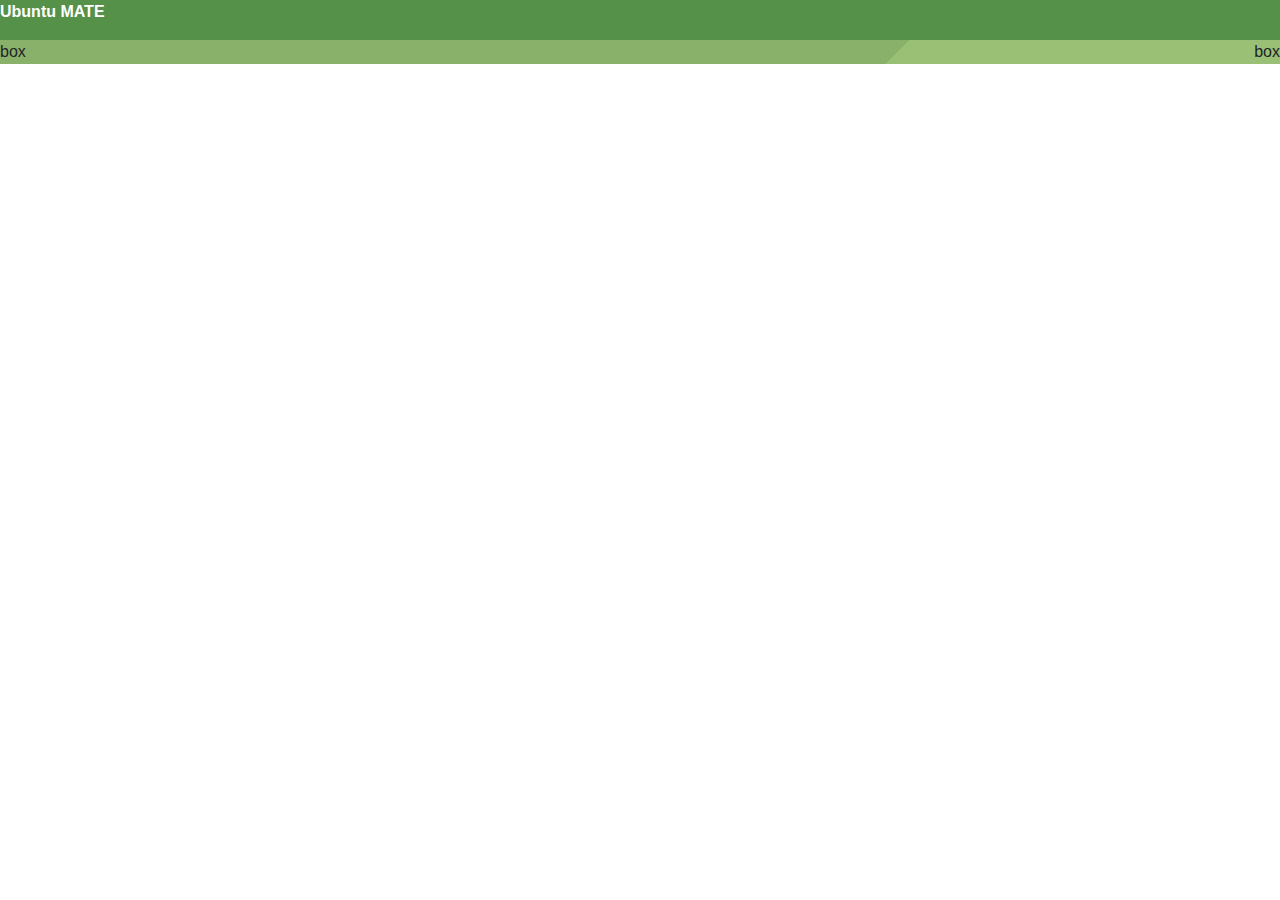
<file: index.html>
<!DOCTYPE html>

<html lang="es">
<head>
	<title>Inicio</title>
	<link rel="icon" href="imagenes/covid19.png">
	<link rel="stylesheet" href="./css/estilos.css">
	<link href="https://fonts.googleapis.com/css2?family=Ubuntu:wght@300;400&display=swap" rel="stylesheet"> 
	<link rel="stylesheet" href="https://stackpath.bootstrapcdn.com/bootstrap/4.5.2/css/bootstrap.min.css" integrity="sha384-JcKb8q3iqJ61gNV9KGb8thSsNjpSL0n8PARn9HuZOnIxN0hoP+VmmDGMN5t9UJ0Z" crossorigin="anonymous">
	

</head>
<body>
	<header>
		<div class="flex-container" id="header">
			<div class="flex-item1" style="flex-grow:40;">Ubuntu MATE</div>
			<div class="flex-item2" style="flex-grow:1;"><img src="./Actividad/imagenes/img-03.png" id="imagen-superior"></div>
			
		</div>
	</header>
	<div class="flex-container" id="seccion">
		<div class="flex-item"> box </div>
		<div class="flex-item"> box </div>
	</div>
	<!--DEJO COMENTADO EL FORMULARIO HECHO PARA REUTILIZAR--> 
	<!--<header> 
			<center><h1></h1>
			<h2 class="encabezado">Encabezado</h2>
			</center>
			<h6>texto</h6>
	</header>
	<section>
		<center>
			<ul>
				<li id="registro">Registro de Usuario</li>
				<li id="campos"><abbr title="Nombre">Nombre</abbr></li>
				<li id="campos"><abbr title="E-Mail">E-Mail</abbr></li>
				<li id="enviar">Enviar Solicitud</li>
			</ul>
		</center>
	</section>-->
	
	<footer></footer>

	<!-- inserto script de boostrap popper y jquery-->
	<script src="https://stackpath.bootstrapcdn.com/bootstrap/4.5.2/js/bootstrap.min.js" integrity="sha384-B4gt1jrGC7Jh4AgTPSdUtOBvfO8shuf57BaghqFfPlYxofvL8/KUEfYiJOMMV+rV" crossorigin="anonymous"></script>
	<script src="https://code.jquery.com/jquery-3.5.1.slim.min.js" integrity="sha384-DfXdz2htPH0lsSSs5nCTpuj/zy4C+OGpamoFVy38MVBnE+IbbVYUew+OrCXaRkfj" crossorigin="anonymous"></script>
	<script src="https://cdn.jsdelivr.net/npm/popper.js@1.16.1/dist/umd/popper.min.js" integrity="sha384-9/reFTGAW83EW2RDu2S0VKaIzap3H66lZH81PoYlFhbGU+6BZp6G7niu735Sk7lN" crossorigin="anonymous"></script>
	
</body>
</html>
</file>
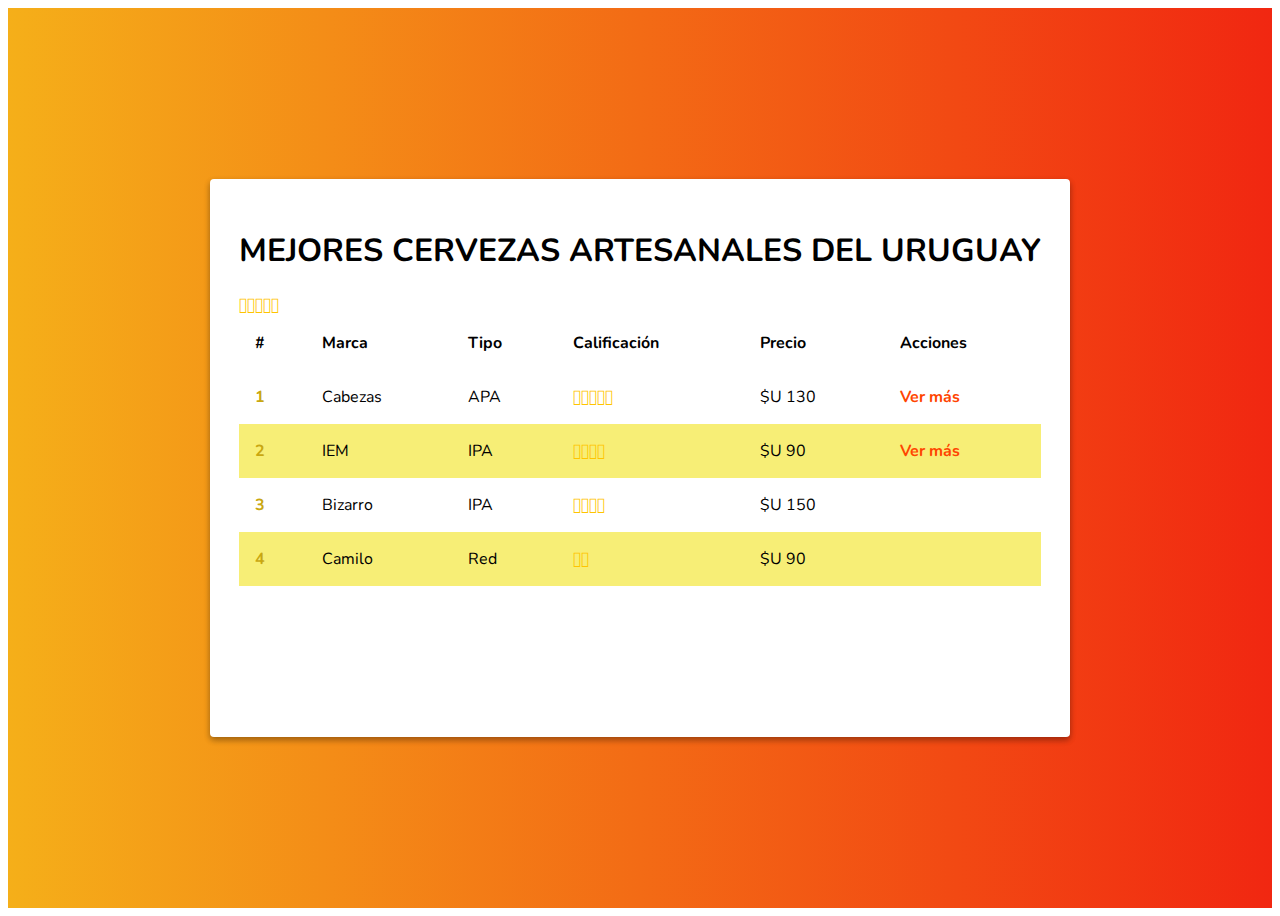
<file: boletines/index.html>
<!DOCTYPE html>
<html lang="en">

<head>
    <meta charset="UTF-8">
    <meta name="viewport" content="width=device-width, initial-scale=1.0">
    <title>Mejores cervezas artesanales del Uruguay</title>
    <link rel="stylesheet" href="./fontawesome/css/fontawesome.min.css">
    <link rel="stylesheet" href="https://necolas.github.io/normalize.css/8.0.1/normalize.css">
    <link rel="stylesheet" href="./assets/css/main.css">
    <link href="https://fonts.googleapis.com/css?family=Nunito:300,400,700&display=swap" rel="stylesheet">
    <link rel="stylesheet" href="./assets/css/animate.css">
</head>

<body>
    <div class="container">
        <div class="content animated fadeInDown">
            <header>
                <h1 class="title">Mejores cervezas artesanales del Uruguay</h1>
            </header>
            <table class="table">
                <thead>
                    <th>#</th>
                    <th>Marca</th>
                    <th>Tipo</th>
                    <th>Calificación</th>
                    <th>Precio</th>
                    <th>Acciones</th>
                </thead>
                <tbody>
                    <tr>
                        <td>1</td>
                        <td>Cabezas</td>
                        <td>APA</td>
                        <td><i class='fas fa-star'></i><i class='fas fa-star'></i><i class='fas fa-star'></i><i class='fas fa-star'></i><i class='fas fa-star'></i>
                        <td>$U 130</td>
                        <td>
                            <a href="./cervezas/apa.html">Ver más</a>
                        </td>
                    </tr>
                    <tr>
                        <td>2</td>
                        <td>IEM</td>
                        <td>IPA</td>
                        <td><i class="fas fa-star"></i><i class="fas fa-star"></i><i class="fas fa-star"><i class="fas fa-star"></i></td><i class="far fa-star"></i></td></i></td>
                        <td>$U 90</td>
                        <td>
                            <a href="./cervezas/apa.html">Ver más</a>
                        </td>
                    </tr>
                    <tr>
                        <td>3</td>
                        <td>Bizarro</td>
                        <td>IPA</td>
                        <td><i class="fas fa-star"></i><i class="fas fa-star"></i><i class="fas fa-star"><i class="far fa-star"></i></td><i class="far fa-star"></i></td></i></td>
                        <td>$U 150</td>
                        <td></td>
                    </tr>
                    <tr>
                        <td>4</td>
                        <td>Camilo</td>
                        <td>Red</td>
                        <td><i class="fas fa-star"></i><i class="fas fa-star"></i></td><i class="far fa-star"></i></td><i class="far fa-star"></i></td><i class="far fa-star"></i></td>
                        <td>$U 90</td>
                        <td></td>
                    </tr>

                </tbody>
            </table>
        </div>
    </div>
</body>
<script src="./javascript/main.js"></script>
</html>
</file>
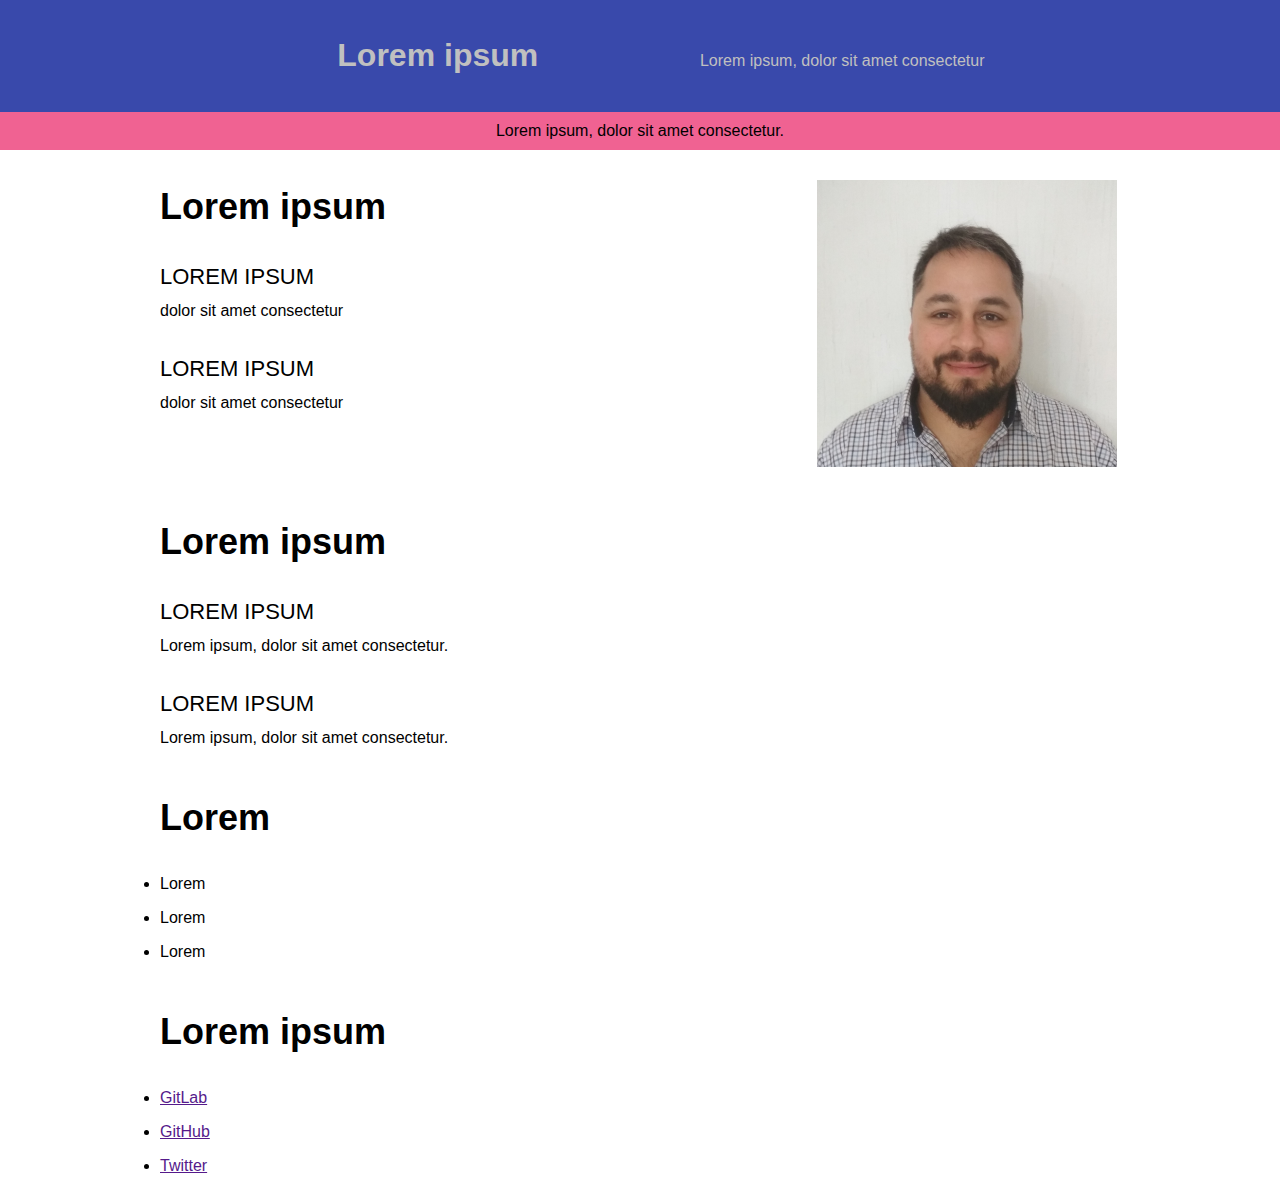
<file: cv/index.html>
<!DOCTYPE html>
<html>

<head>
    <title>Lorem ipsum </title>
    <meta charset="utf-8">
    <meta name="description" content="">
    <!--- falta colocar los metadatos opengraph-->
</head>

<body style="font-family: Helvetica, Arial, sans-serif; margin: 0px;">
    <header style="background-color:#3949ab; color: silver; text-align: center; padding: 16px;">
        <h1 style="display: inline-block;width:400px; font-weight: bold">Lorem ipsum</h1>
        <p style="display: inline-block;width:400px;font-weight: 200;">Lorem ipsum, dolor sit amet consectetur</p>
    </header>
    <div style="background-color:#f06292; color: black; text-align: center; padding: 10px;" class="">
            Lorem ipsum, dolor sit amet consectetur.
    </div>
    <section>
        <div style="width: 960px; margin-left: auto; margin-right: auto;">
            <div>
              
             <div style="display: inline-block; width:68%; vertical-align: top;">
                    <h3 style="font-size: 36px; font-weight: 700;">Lorem ipsum</h3>
                    <div>
                        <dl>
                            <dt style="font-size: 22px; text-transform:uppercase; margin-bottom: 12px; margin-top: 36px;">Lorem ipsum</dt>
                            <dd style="margin: 0">dolor sit amet consectetur</dd>
                            <dt style="font-size: 22px; text-transform:uppercase; margin-bottom: 12px; margin-top: 36px;">Lorem ipsum</dt>
                            <dd style="margin: 0">dolor sit amet consectetur</dd>
                        </dl>
                    </div>
             </div>
               
             <div style="display: inline-block; width:30%; margin-top: 30px;">
                    <img src="img/foto.jpg" width="300" alt="">
             </div>
              
            </div>
            <div style="margin-top: 50px">
                <h3 style="font-size: 36px; font-weight: 700;">Lorem ipsum</h3>
                <div>
                    <dl>
                        <dt style="font-size: 22px; text-transform:uppercase; margin-bottom: 12px; margin-top: 36px;">Lorem ipsum</dt>
                        <dd style="margin: 0">Lorem ipsum, dolor sit amet consectetur.</dd>
                        <dt style="font-size: 22px; text-transform:uppercase; margin-bottom: 12px; margin-top: 36px;">Lorem ipsum</dt>
                        </dt>
                        <dd style="margin: 0">Lorem ipsum, dolor sit amet consectetur.</dd>
                    </dl>
                </div>
            </div>
            <div style="margin-top: 50px">
                    <h3 style="font-size: 36px; font-weight: 700;">Lorem</h3>
                    <ul style="margin-top: 12px; padding:0px">
                        <li style="margin-top: 16px;">Lorem</li>
                        <li style="margin-top: 16px;">Lorem</li>
                        <li style="margin-top: 16px;">Lorem</li>       
                    </ul>
            </div>
            <div style="margin-top: 50px">
                    <h3 style="font-size: 36px; font-weight: 700;">Lorem ipsum</h3>
                    <ul style="margin-top: 12px; padding:0px">
                        <li style="margin-top: 16px;"> 
                            <a href="" target="_blank">GitLab</a>
                        </li>
                        <li style="margin-top: 16px;">
                            <a href=""; target="_blank">GitHub</a>
                        </li>
                        <li style="margin-top: 16px;">
                            <a href=""; target="_blank" >Twitter</a>
                        </li>       
                    </ul>
            </div>
        </div>
    </section>
</body>

</html>
</file>
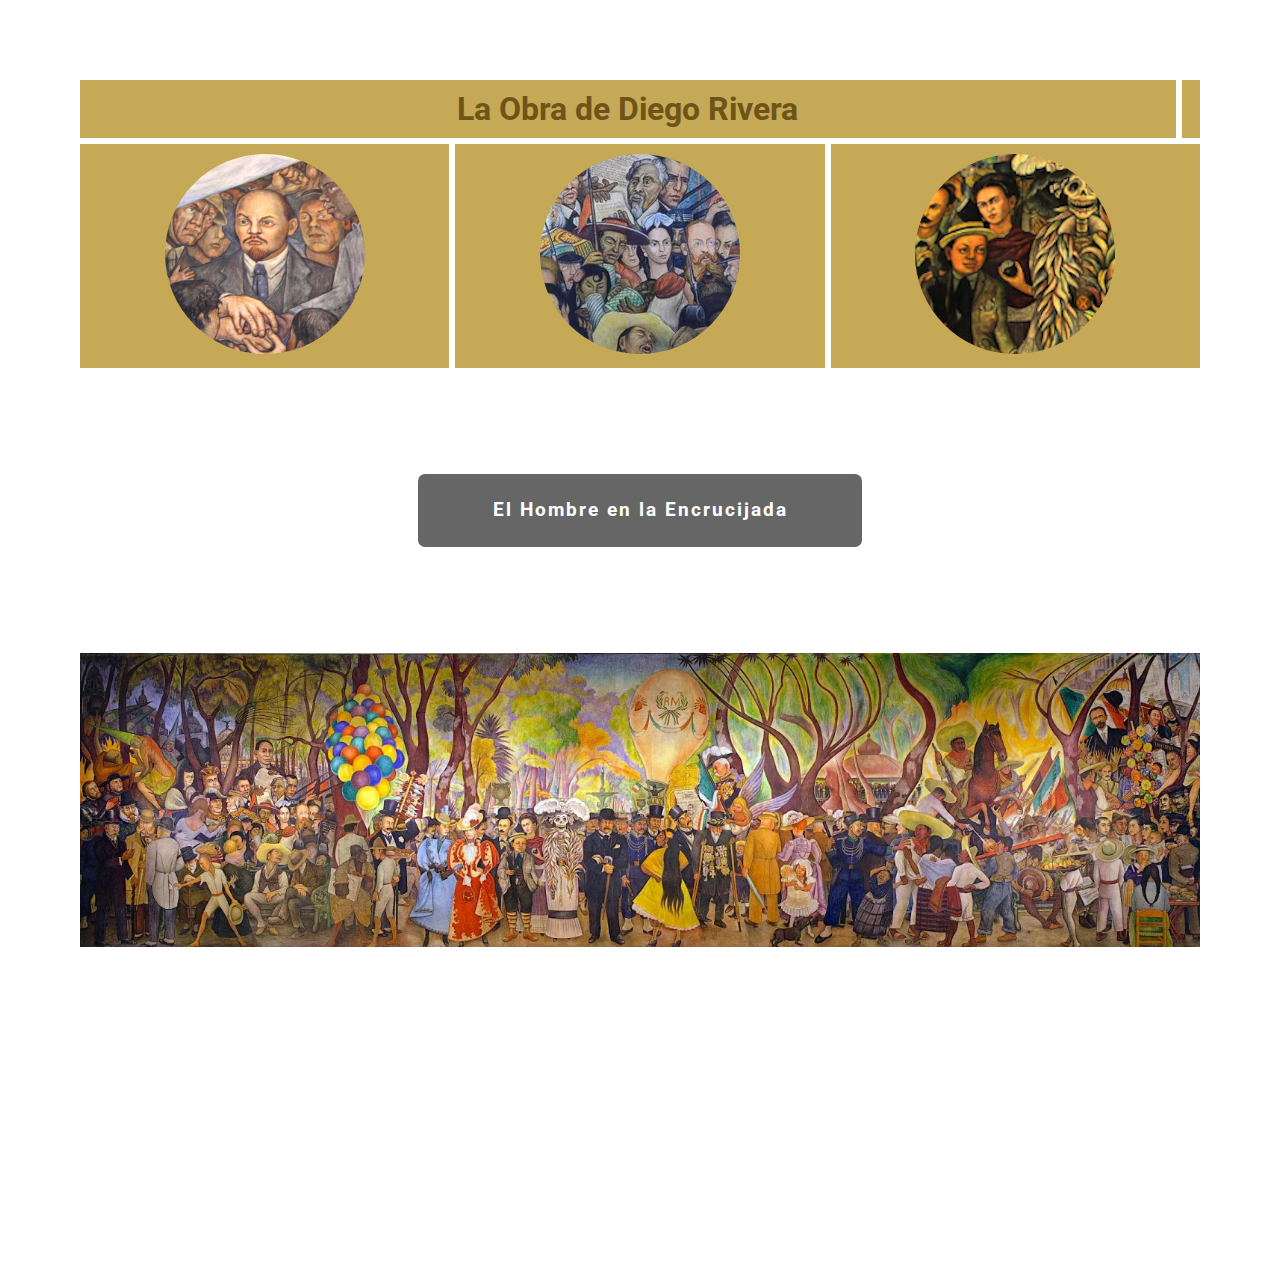
<file: trabajo_final/index.html>
<!DOCTYPE html>
<html>
<head>
	<title>Trabajo Final</title>
	<link rel="stylesheet" href="estilos.css">
	<link  rel="icon"   href="imagenes/skull.png" type="image/png" />
	<link href="https://fonts.googleapis.com/css2?family=Roboto:wght@400;700;900&display=swap" rel="stylesheet">
	<meta charset="utf-8">
	<meta name="viewport" content="width=device-width, initial-scale=1.0">
</head>
<body>
	<div class="contenedores">
		<div class="titular"><h1>La Obra de Diego Rivera</h1></div>
		<div class="icono"></div>
	</div>

	<div class="contenedores">
		<div class="columnas">
			<a href="#fila-1"><img src="imagenes/lenin.png"></a>
		</div>
		<div class="columnas">
			<a href="#fila-2"><img src="imagenes/mural.png"></a>
		</div>
		<div class="columnas">
			<a href="#fila-2"><img src="imagenes/sueñotarde.png"></a>
		</div>
	</div>
	<div class="contenedores">
		<div class="fila-1">
			<a name="fila-1" href="#EfectoModal"><div id="txt"><h3>El Hombre en la Encrucijada</h3></div></a>
			<div id="EfectoModal" class="ClaseModal">
				<div class="ContModal">
					<a href="#" style="float:right;"class="x-mod">X</a>
					<br><br>
					<p>El Hombre en la Encrucijada<br><br>El original fue destruido.<br>Una réplica más pequeña hecha por Rivera en 1934 se encuentra en el Palacio de Bellas Artes</p>
				</div>  
			</div>
		</div>	
	</div>
	<div class="contenedores">
		<div class="fila-2">
			<a name="fila-2"><img src="imagenes/sueñodeunatarde.png" id="sueño"></a>
		</div>	
	</div>
	<div class="contenedores">
		<div class="fila-3">
			<a name="fila-3"> 
				<iframe src="https://www.google.com/maps/embed?pb=!1m18!1m12!1m3!1d3762.45296484474!2d-99.14912754996547!3d19.43602788681806!2m3!1f0!2f0!3f0!3m2!1i1024!2i768!4f13.1!3m3!1m2!1s0x85d1f8d598956563%3A0x64bc4f5db5cfdd78!2sMuseo%20Mural%20Diego%20Rivera!5e0!3m2!1ses-419!2suy!4v1604381166980!5m2!1ses-419!2suy" width="100%" height="200%" frameborder="0" style="border:0;padding:0; margin:0;" allowfullscreen="" aria-hidden="false" tabindex="0"></iframe>
			</a>
		</div>	
	</div>
	<script src="modal.js"></script>
	<script" scr="javascript.js"></script>
</body>
</html>
</file>
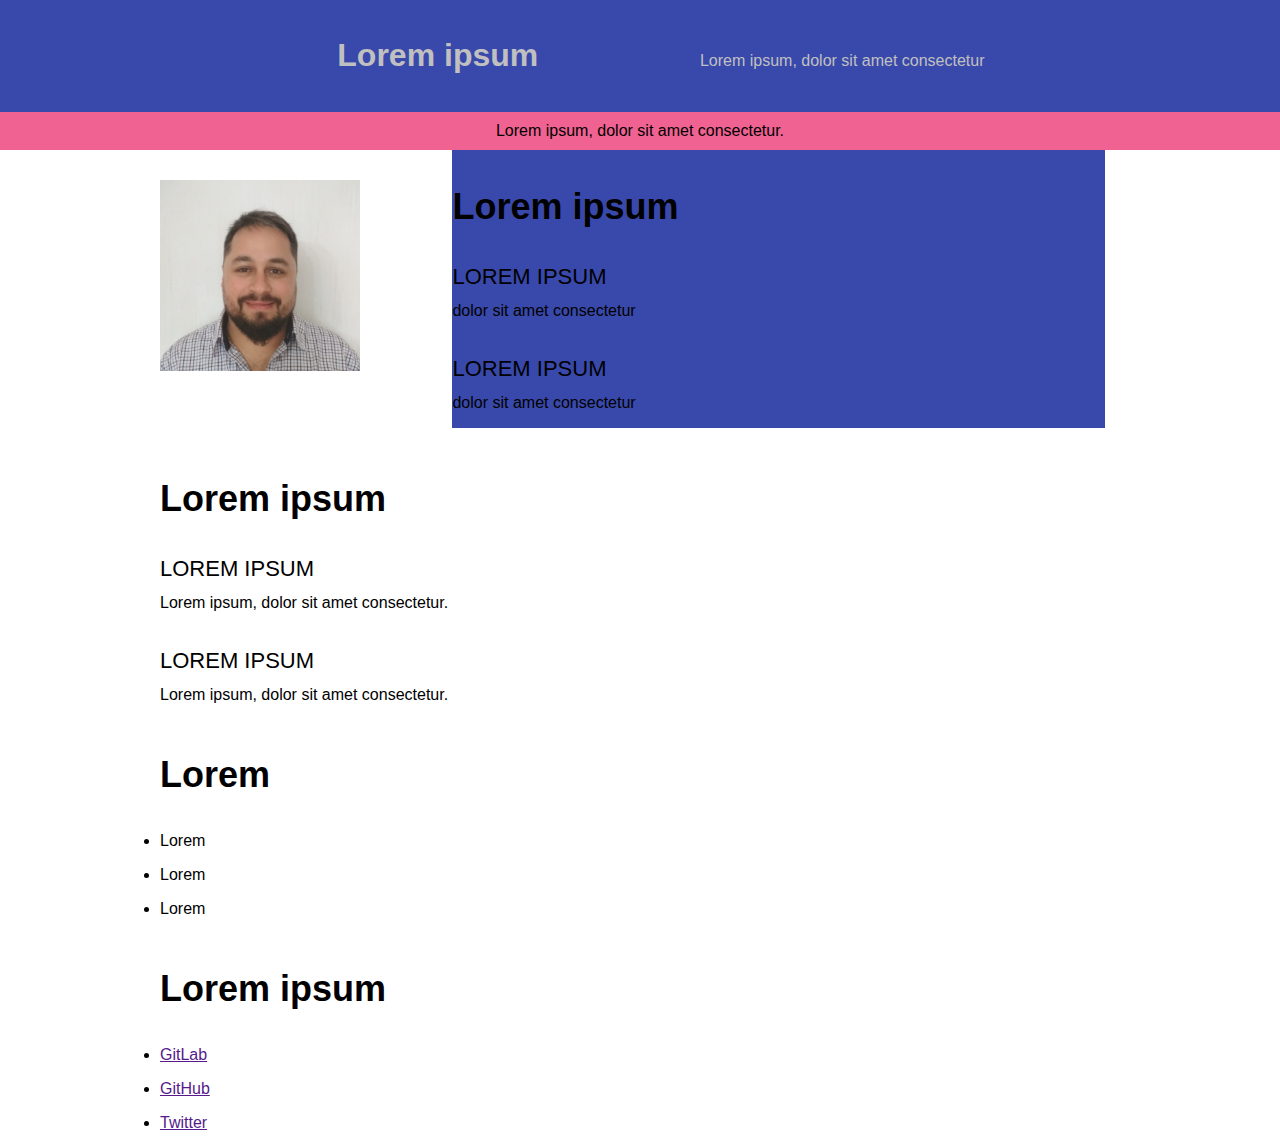
<file: cv/index2.html>
<!DOCTYPE html>
<html>

<head>
    <title>Lorem ipsum </title>
    <meta charset="utf-8">
    <meta name="description" content="">
    <!--- falta colocar los metadatos opengraph-->
</head>

<body style="font-family: Helvetica, Arial, sans-serif; margin: 0px;">
    <header style="background-color:#3949ab; color: silver; text-align: center; padding: 16px;">
        <h1 style="display: inline-block;width:400px; font-weight: bold">Lorem ipsum</h1>
        <p style="display: inline-block;width:400px;font-weight: 200;">Lorem ipsum, dolor sit amet consectetur</p>
    </header>
    <div style="background-color:#f06292; color: black; text-align: center; padding: 10px;" class="">
            Lorem ipsum, dolor sit amet consectetur.
    </div>
    
    <section>
        <div style="width: 960px; margin-left: auto; margin-right: auto;">
            <div>
              
             
               
             <div style="display: inline-block; width:30%; margin-top: 30px;">
                    <img src="img/foto.jpg" width="200" alt="">
             </div>
             
             <div style="display: inline-block; width:68%; vertical-align: top; background-color: #3949ab">
                <h3 style="font-size: 36px; font-weight: 700;">Lorem ipsum</h3>
                <div>
                    <dl>
                        <dt style="font-size: 22px; text-transform:uppercase; margin-bottom: 12px; margin-top: 36px;">Lorem ipsum</dt>
                        <dd style="margin: 0">dolor sit amet consectetur</dd>
                        <dt style="font-size: 22px; text-transform:uppercase; margin-bottom: 12px; margin-top: 36px;">Lorem ipsum</dt>
                        <dd style="margin: 0">dolor sit amet consectetur</dd>
                    </dl>
                </div>
             </div>

            </div>
            <div style="margin-top: 50px">
                <h3 style="font-size: 36px; font-weight: 700;">Lorem ipsum</h3>
                <div>
                    <dl>
                        <dt style="font-size: 22px; text-transform:uppercase; margin-bottom: 12px; margin-top: 36px;">Lorem ipsum</dt>
                        <dd style="margin: 0">Lorem ipsum, dolor sit amet consectetur.</dd>
                        <dt style="font-size: 22px; text-transform:uppercase; margin-bottom: 12px; margin-top: 36px;">Lorem ipsum</dt>
                        </dt>
                        <dd style="margin: 0">Lorem ipsum, dolor sit amet consectetur.</dd>
                    </dl>
                </div>
            </div>
            <div style="margin-top: 50px">
                    <h3 style="font-size: 36px; font-weight: 700;">Lorem</h3>
                    <ul style="margin-top: 12px; padding:0px">
                        <li style="margin-top: 16px;">Lorem</li>
                        <li style="margin-top: 16px;">Lorem</li>
                        <li style="margin-top: 16px;">Lorem</li>       
                    </ul>
            </div>
            <div style="margin-top: 50px">
                    <h3 style="font-size: 36px; font-weight: 700;">Lorem ipsum</h3>
                    <ul style="margin-top: 12px; padding:0px">
                        <li style="margin-top: 16px;"> 
                            <a href="" target="_blank">GitLab</a>
                        </li>
                        <li style="margin-top: 16px;">
                            <a href=""; target="_blank">GitHub</a>
                        </li>
                        <li style="margin-top: 16px;">
                            <a href=""; target="_blank" >Twitter</a>
                        </li>       
                    </ul>
            </div>
        </div>
    </section>
</body>

</html>
</file>
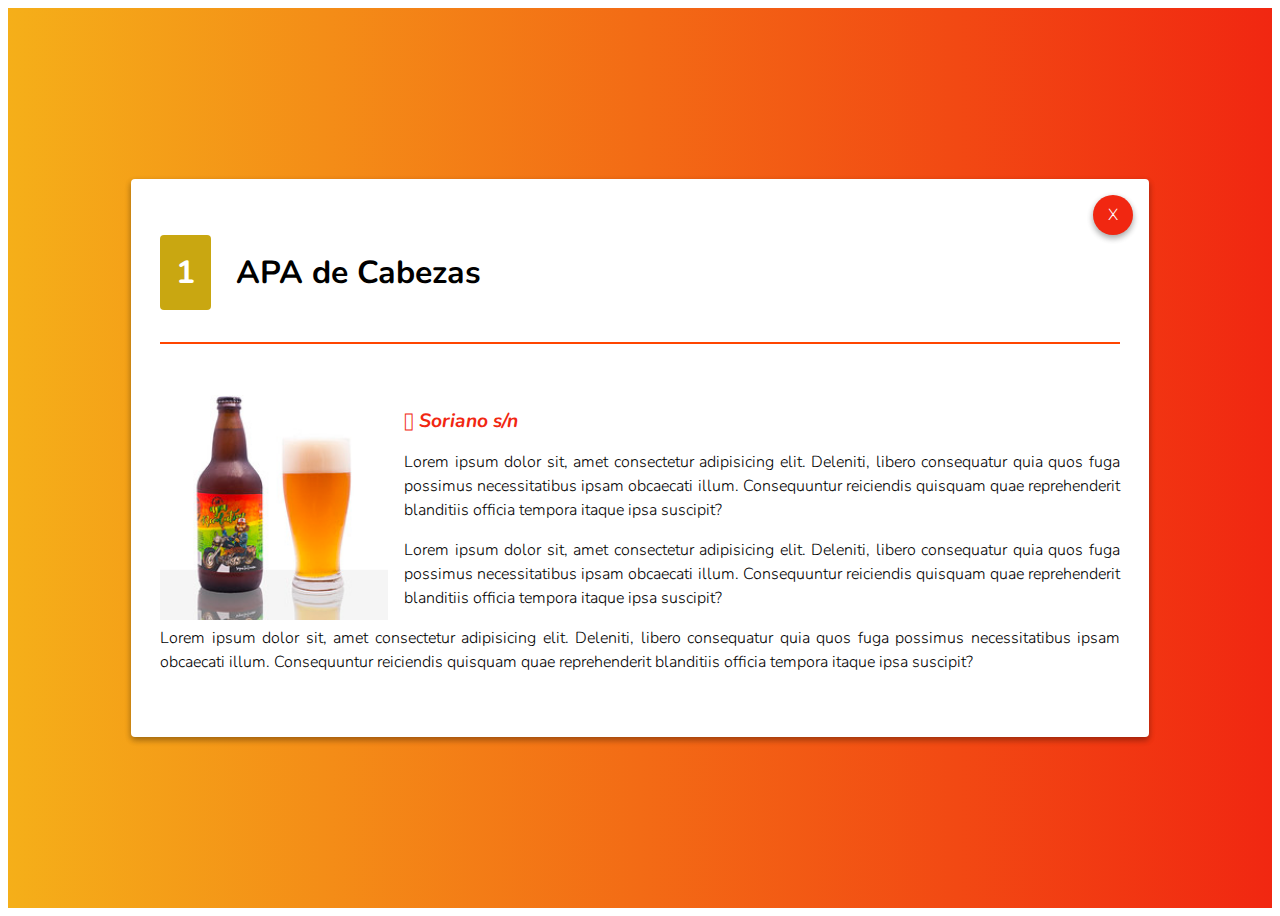
<file: boletines/cervezas/apa.html>
<!DOCTYPE html>
<html lang="en">

<head>
    <meta charset="UTF-8">
    <meta name="viewport" content="width=device-width, initial-scale=1.0">
    <title>Las mejores cervezas artesanales del Uruguay</title>
    <link rel="stylesheet" href="../fontawesome/css/fontawesome.min.css">
    <link rel="stylesheet" href="https://necolas.github.io/normalize.css/8.0.1/normalize.css">
    <link rel="stylesheet" href="../assets/css/main.css">
    <link href="https://fonts.googleapis.com/css?family=Nunito:300,400,700&display=swap" rel="stylesheet">
    <link rel="stylesheet" href="../assets/css/animate.css">
</head>

<body>
    <div class="container">
        <div class="content animated fadeInDown">
            <div class="actions">
              <a href="../index.html" class="close">
                <span>X</span>
              </a>
            </div>
            <header>
              <h2 class="title-item">
                <span class="position">1</span>
                APA de Cabezas
            </h2>

            </header>
            <section>
                <img src="../assets/images/APA.jpg" class="main-images" alt="Cerveza APA de Cabezas">
                <div class="text">
                    <address class="address">
                        <i class="fas fa-map-marker-alt"></i>
                        Soriano s/n
                    </address>
                    <p class="paragraph">
                        Lorem ipsum dolor sit, amet consectetur adipisicing elit. Deleniti, libero consequatur quia quos fuga possimus necessitatibus ipsam obcaecati illum. Consequuntur reiciendis quisquam quae reprehenderit blanditiis officia tempora itaque ipsa suscipit?
                    </p>
                    <p class="paragraph">
                        Lorem ipsum dolor sit, amet consectetur adipisicing elit. Deleniti, libero consequatur quia quos fuga possimus necessitatibus ipsam obcaecati illum. Consequuntur reiciendis quisquam quae reprehenderit blanditiis officia tempora itaque ipsa suscipit?
                    </p>
                    <p class="paragraph">
                        Lorem ipsum dolor sit, amet consectetur adipisicing elit. Deleniti, libero consequatur quia quos fuga possimus necessitatibus ipsam obcaecati illum. Consequuntur reiciendis quisquam quae reprehenderit blanditiis officia tempora itaque ipsa suscipit?
                    </p>
                </div>
            </section>
        </div>
    </div>

</body>
<script src="../javascript/main.js"></script>
</html>
</file>
<file: css/estilos.css>
*{margin:0;}
@font-face
{font-family: verdana;}
.menu
{
	opacity: 0.8;
	z-index:200;
	overflow: hidden;
	background: #2e707d;
}

.menu a
{
	float:left;
	color: white;
	padding:15px;
	display: block;
	text-decoration: none;
	text-align: center;
}

.menu a:hover
{
	color:black;
	background: #153f47;
}
/*
EL CODIGO COMENTADO ES DE LOS EJERCICIOS ANTERIORES

.encabezado{
	color: rgb(163,209,209); 
	background: #296969; 
	display: inline-block; 
	padding: 0.5em;
	border-radius: 10px 10px 10px 10px; 
	border: 3px dashed white;
}

body {
	font-family: "Ubuntu", "arial", "veredana";
}

ul{
	list-style-type: none;
}

li{
	background:; 
	color:;
	width:300px;
	padding: 15px; 
	list-style: none;
}

#registro{
	background: #026b64;
	border-radius: 6px 6px 0px 0px;
	font-color: white;
	border-bottom: 1px solid white;
	text-align: center;
}

#campos{
	background: #d6d6d4;
	border-bottom: 1px solid white;
	cursor: text;
	text-align: left;

}

abbr{
	text-decoration: none;
}

#enviar{
	text-align: center;
	background: #00a79d;
	color: #026b64;
	border-top: 1px solid white;
	border-radius: 0px 0px 6px 6px;
	cursor: pointer;
}

.imagen{
	width: 500px;
	margin-bottom: 1000px;
	font-family: Veredana;
	font-size:25px;
	border-radius: 8px;
	background: #157370;
	margin-top: 50px;
	color:rgb(132,224,221);
	padding: 20px;
}

.imagen:hover{
	color: #157370;
	background: rgb(132,224,221);
}*/

#header {
	background-color:#569149 ;
	color:white;
	display: flex;
	justify-content: space-between;

}

img{
	padding: 15px 50px 15px 15px;
	height: 40px;
	width: 40px;

}
.flex-container {
 	display: flex;
}

.flex-item1 {
	font-weight: bold;
	margin: ;
	text-align: ;
	line-height: ;
	font-size: ;
}

.flex-item {
	background-color: ;
	width: ;
	margin: ;
	text-align: ;
	line-height: ;
	font-size: ;
}

#seccion {
	display: flex;
	justify-content: space-between;
	background-image: url(../Actividad/imagenes/img-02.png);
}
</file>
<file: boletines/assets/css/main.css>
/*
colors
oranged
*/
html{
    font-family: 'Nunito', sans-serif;
}
a{
    text-decoration: none; /*modifica la decoracion del texto de los links (quita el subrayado)*/
    color: orangered;
    text-align: center;
    font-weight: 700;
}
a:hover{ /*pseudo clase que marca la animacion al pasar mouse sobre link*/
  opacity: 0.8;
}
a:visited{
  color: orangered;
}

img{
    max-width: 100%;
}

.title {
    text-transform: uppercase; 
    text-align: center;
}

.container{
    background: #f12711;  /* fallback for old browsers */
    background: -webkit-linear-gradient(to right, #f5af19, #f12711);  /* Chrome 10-25, Safari 5.1-6 */
    background: linear-gradient(to right, #f5af19, #f12711); /* W3C, IE 10+/ Edge, Firefox 16+, Chrome 26+, Opera 12+, Safari 7+ */
    height: 100vh;
    /*width: 100vw;*/
    display: flex; /*le dice que va a usar flexbox*/
    align-items: center; 
    justify-content: center; 
}

.content{
    max-width: 960px;
    max-height: 500px;
    width: 100%
    height: 80vh;
    background-color: #fff;
    border-radius: 4px;
    position: relative;
    /*box-shadow: difHorizontal difVertical desenfoque amplitud color*/
    box-shadow: 0px 3px 6px rgba(0,0,0,0.16), 0 3px 6px rgba(0,0,0,0.23);
    overflow: auto;
}
.content{
    padding:1em;
}
td{
    display: block;
    width: 100%;
}
td:nth-of-type(1){
    font-weight: bold;
    color: #c9a711;

}
th{
    display: none;

}

.actions{
    position: absolute;
    top: 1em;
    right: 1em;

}

.close{
  /* class que posiciona un boton con un link*/
    height: 40px;
    width: 40px;
    color: white;
    border-radius: 50%;
    background-color: #f12711;
    display:inline-block;
    box-shadow: 0 3px 6px rgba(0,0,0,0.16), 0 3px 6px rgba(0,0,0,0.23);
    font-weight: 300;
    cursor: pointer;
    display: flex;
    align-items: center;
    justify-content: center;



}

.paragraph {

    line-height: 1.5em; /*es el interlineado*/
    font-weight: 300;
    text-align: justify;
    /*padding-left: 20px; /*distancia desde los bordes*/
    /*padding-right: 20px; /*idem*/
}
.table{
    width: 100%;
    border-spacing: 0;

}
.table td, .table th{
    padding: 1em;
    text-align: left;
}
.table tr:nth-child(even){
    /*pseudo clase que determina el color
    de fondo de los pares
    (even) de class=table*/
    background-color: rgb(247, 238, 118);

}
.fa-star{
    color: #ffc400;
}
.title-item{
    font-size: 2em;
   /* border-bottom-style: solid;
    border-width: 2px;
    border-color: #c6426e;*/
    /*abajo es lo mismo pero
    como shorthand properties*/
    border-bottom: solid 2px  orangered;
    padding-bottom: 1em

}
.address{
    font-weight: bold;
    color: #f12711;
    font-size: 1.2em;
    margin-top: 2em;
    display: inline-block;
}
.main-images{
    float: left;
    margin-right: 1em;
    height: 250px;
}
.position{
    background-color: #c9a711;
    color: white;
    padding: 0.5em;
    border-radius: 4px;
    margin-right: 0.5em;
    display:inline-block;
    /*tambien podria ser:
    border-top-left-radius: 4px;
    border-top-right-radius: 4px;
    border-bottom-left-radius: 4px;
    border-bottom-right-radius: 4px;*/

}
@media (min-width:550px){
    th{
        display: table-cell;
    }
   td{
       width: auto;
        display: table-cell;

   }
   td:nth-of-type(1){
       font-size: 1em;

   }
   .content{
    padding: 1.8em;
   }
}

@media (min-height:550px){
    .content{
        height:500px;
    }

}
</file>
<file: trabajo_final/estilos.css>
*{
	margin: 0;
	font-family: 'Roboto', sans-serif;
}

@font-face {
	font-family: 'Roboto', sans-serif;
}

img {

	max-width: 100%;
	border-radius: 200px;
	height: auto;
}

.contenedores {
	display: flex;
	flex-wrap: wrap;
	color:black;
	align-items: stretch;/*setteando en stretchme quedó mejor la distribución*/

}

.titular {

	font-style: bold;
	padding: 10px;
	align-items: center;
	justify-content: center;
	flex-grow: 40;
	background: #c5a957;
	text-align: center;
	border: 3px solid white
	
}

h1 {
	color: #6E5418
}

.icono {

	align-items: center;
	justify-content: center;
	flex-grow: 1;	
	background: #c5a957;
	text-align: center;
	border: 3px solid white
}

.columnas {
	flex-grow: 10;
	color: yellow;
	text-align: center;
	padding: 10px;
	align-items: center;
	justify-content: center;
	background-color: #c5a957;
	border: 3px solid white

}

.columnas:hover {

	 background-color: #6E5418;
	 transform : scale(1.02);
     -moz-transform : scale(1.02);      /* Firefox */
     -webkit-transform : scale(1.02);   /* Chrome - Safari */
     -o-transform : scale(1.02);        /* Opera */
}

.fila-1 {

	flex-grow: 10;
	color: #c5a957;
	text-align: center;
	padding: 100px 30%;
	align-items:center;
	justify-content: center;
	background: url("https://upload.wikimedia.org/wikipedia/commons/9/93/Libro_Los_Viejos_Abuelos_Foto_68.png") center;
	background-repeat: no-repeat;
	background-size: cover;
	border: 3px solid white
}

.fila-2 {
	
	/*background: url("https://historia-arte.com/_/eyJ0eXAiOiJKV1QiLCJhbGciOiJIUzI1NiJ9.eyJpbSI6WyJcL2FydHdvcmtcL2ltYWdlRmlsZVwvNWViZDFjNjRhYTVhNi5qcGciLCJyZXNpemUsMTUwMHxmb3JtYXQsd2VicCJdfQ.rx71qq84PUoHefywosuKq0Xu5MZAK5wbSfPIF7M04Po.webp") center;*/
	border: 3px solid white

}

#sueño {

	border-radius: 0px;

}

.fila-3 {

	flex-grow: 10;
	align-items: center; 
	justify-content: center;
	background: #ffffff;
	border: 3px solid white
}

/* Efecto modal*/

#txt {
	color:#fff;
	/*padding:30px;*/
	padding: 2vw;
	font-weight:bold;
	letter-spacing:2px;
	border-radius:7px;
	background-color: rgba(0,0,0,0.6);
}

a {
	text-decoration:none;
}

p {
	font-weight:bold;
	color: black;
}

.ContModal {
	background:#ccc;
	width:250px;
	height:250px;
	padding:30px;
	margin:14% auto;
	position:relative;
	border-radius:8px;
	text-align: center;
	vertical-align: middle;
}

.ClaseModal {
	background-color: rgba(0,0,0,.8);
	position:fixed;
	top:0;
	right:0;
	bottom:0;
	left:0;
	opacity:0;
	transition:all 2s;
	pointer-events:none;

}

#EfectoModal:target /*:target se utiliza para diseñar el elemento de destino activo actual*/
{
 	opacity:1;
 	pointer-events:auto; 
}

.x-mod {
	color:#222;
	transition:all 2s;
}

@media screen and (max-width:576px) {
	.ContModal
	{
		margin-top:40%;
	}
	.fila-1 {
		padding:30vw;
	}
	
	
}
@media screen and (min-width: 1023px) {
	body{
		padding: 6vw;
	}
}
</file>
